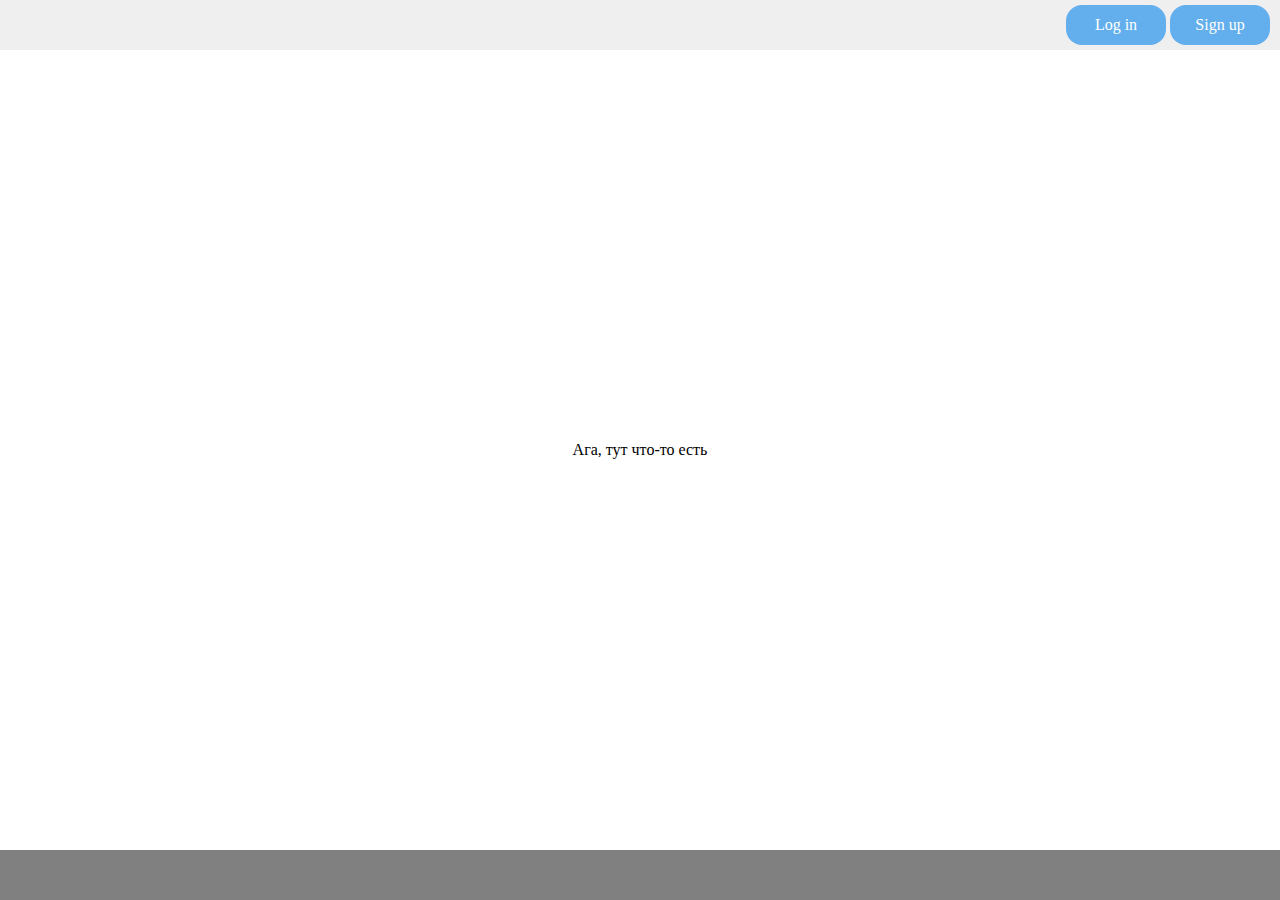
<file: feb6_23/index.html>
<!DOCTYPE html>
<html lang="en">
<head>
    <meta charset="UTF-8">
    <meta name="viewport" content="width=device-width, initial-scale=1.0">
    <link rel="stylesheet" href="style.css">
    <title>Document</title>
</head>
<body>
   <a href="#content" style="display: none;" id="aaa"></a>
    <header class="header">
        <div class="header_start">
            <a href="" style="display: none;">
                <span class="header_text">
                    Test
                </span>
            </a>
        </div>
        <div class="header_center">

        </div>
        <div class="header_end">
            <div class="sl_form">
                <a href="#signin" class="btnlog headbtn">Log in</a>
                <a href="#signup" class="btnreg headbtn">Sign up</a>
            </div>
            <div class="userinfo" style="display: none;">
                <span class="userName"></span>
                <a href="#" class="logout_btn">Log out</a>
            </div>
        </div>
       
    </header>
    <div class="log_form">
        <h1>Log in</h1>
        <form action="">
            <label for="inlog">Login:</label>
            <input type="text" id="inlog" required placeholder="Log in"  pattern="^[а-яёА-ЯЁ ]+">
            <br>
            <label for="inpass">Password: </label>
            <input type="text" id="inpass" required placeholder="Password" pattern="[^ $%&#]+">
            <br>
            <input type="button" value="Log in" class="log_frmbut">
            
            <input type="reset" value="Reset">
        </form>
    </div>

    <div class="reg_form">
        <h1>Sign up</h1>
        <form action="">
            <label for="inreg">Login:</label>
            <input type="text" id="inreg" required placeholder="Log in"  pattern="^[а-яёА-ЯЁ ]+">
            <br>
            <label for="inregpass">Password: </label>
            <input type="text" id="inregpass" required placeholder="Password" pattern="[^ $%&#]+">
            <br>
            <input type="button" value="Sign up" class="reg_frmbut">
            <input type="reset" value="Reset">
        </form>
    </div>
    <div class="content">

    </div>
    <footer>
        <div style="height: 50px; background: gray;">

        </div>
    </footer>  
    <script src="scritpt.js?v=1"></script>
</body>
</html>
</file>
<file: feb6_23/style.css>
*{
margin: 0;
}

html, body{
height: 100%;
}

body{
    display: flex;
    flex-direction: column;
}
header{
    height: 50px;
    flex: 0 0 auto;
}
.content{
    flex: 1 0 auto;
    flex-direction: column;
}
footer{
    flex: 0 0 auto;
    /* position: absolute;
    left: 0;
    bottom: 0;
    width: 100%; */
}

.log_form{
    display: none;
}
.reg_form{
    display: none;
}

.reg_form, .log_form{
    flex-direction: column;
    justify-content: center;
    align-items: center;
}
.btnlog, .btnreg, .logout_btn{
    text-decoration: none;
}

.logout_btn{
    font-size: 15px;
    color: rgb(74, 74, 74);
}
.logout_btn:hover{
    color: #121212;
}
.userName{
    color: black;
    font-size: large;
    font-style: normal;
}

.userinfo{
    flex-direction: column;
    margin-right: 10px;
}
.sl_form{
    margin-right: 10px;
}
.headbtn{
    display: inline-flex;
    color: #ffffff;
    width: 100px;
    height: 40px;
    border-radius: 16px;
    align-items: center;
    justify-content: center;
    background-color: rgb(99, 174, 236);
}
.headbtn:hover{
    color: #ffffffc9;
    background-color: rgb(48, 149, 232);
}

.header{
 display: grid;
 grid-template-columns: 1fr auto 1fr;
 background-color: #efefef;
}
.header_start{
display: flex;
}
.header_center{
display: flex;
}
.header_end{
display: flex;
gap: 10px;
align-items: center;
}


.header>div.header_start{
    justify-content: flex-start;
}
.header>div.header_center{
    justify-content: center;
}
.header>div.header_end{
    justify-content: flex-end;
}


.adSlider{
    width: 500px;
    height: 300px;
    margin: 0;
    margin-top: 15px;
    margin-bottom: 15px;
    border: 1px solid black;
    border-radius: 20px;
    position: relative;
    overflow: hidden;
}

.autoslide{
    align-items: center;
    justify-content: center;
    display: flex;
    width: 500px;
	height: 300px;
    border-radius: 20px;
	position: absolute;
	top: 0;
	left: 0;
    animation-name: slid;
	animation-duration: 30s;
	animation-timing-function: linear;
	animation-iteration-count: infinite;
}
.ad1{
    background-color: #fccf5b;
    animation-delay: 30s;
}
.ad2{
    background-color: #fccf5b;
    animation-delay: 15s;
}
.ad3{
    background-color: #fccf5b;
    animation-delay: 5s;
}
@keyframes slid {
    from {
        top: 0;
        left: 0;
    }
    10.2% { transform: translate(0px, 0px); }
    20.4% { transform: translate(-500px, 0); }
    36% { transform: translate(-500px, 300px); }
    37% { transform: translate(500px, 300px); }
    85.2% { transform: translate(500px, 0); }
    to  { transform: (0px, 0px);  }
}
</file>
